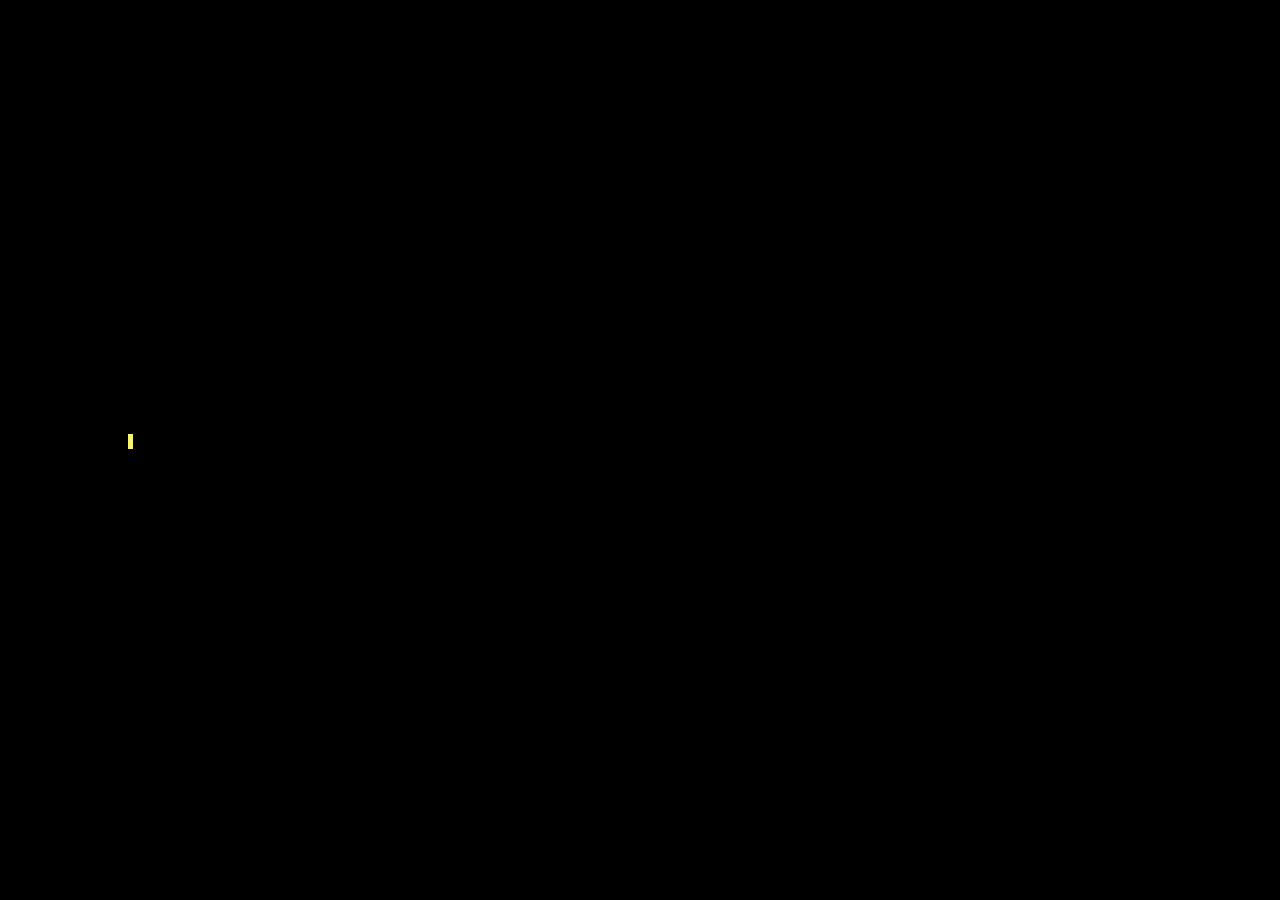
<file: Interactive-Login-Lamp/index.html>
<!DOCTYPE html>
<html lang="en">
<head>
    <meta charset="UTF-8">
    <meta name="viewport" content="width=device-width, initial-scale=1">
    <title>Interactive-Login-Lamp💡</title>
    <link rel="stylesheet" href="style.css">
</head>

<body>
    <div class="main-container">
        <div class="particles particle1"></div>
        <div class="particles particle2"></div>
        <div class="particles particle3"></div>
        <div class="particles particle4"></div>
        <div class="particles particle5"></div>
        <div class="particles particle6"></div>
        <div class="particles particle7"></div>
        <div class="particles particle8"></div>
        <div class="particles particle9"></div>
        <div class="particles particle10"></div>
        <div class="welcome-panel">
            <h2>Welcome Back</h2>
            <h3>Enter your details to access your account</h3> 
            <div>
                <input type="text" placeholder="👤 Username" required> 
            </div>
            <div>
                <input type="email" placeholder="✉️ Email Address" required>
            </div>
            <div>
                <input type="password" placeholder="🔒 Password" required>
            </div>
            <button>Sign In</button>
            <h3>OR CONTINUE WITH</h3>
            <span>
                <button>🌐 Google</button>
                <button>🧑‍💻 GitHub</button>
            </span>
        </div>
        <div class="lamp-container">
            <div class="stand"></div>
            <div class="base"></div>
            <div class="top"></div>
            <div class="wire"></div>
            <div class="pull-wire"></div>
            <div class="shade"></div>
        </div>
    </div>
    <script src="script.js"></script>
</body>

          </html>
</file>
<file: Interactive-Login-Lamp/style.css>
* {
    margin: 0;
    padding: 0;
    box-sizing: border-box;
}
/* Main container*/
.main-container {
    height: 100vh;
    width: 100%;
    overflow: hidden;
    position: relative;
    background: radial-gradient(circle, #25261B, #0D0F0A);
}
/* Welcome Panel */
.welcome-panel {
    opacity: 0;
    transform: translateX(30px);
    transition: opacity 2.5s ease, transform 2.5s ease;
    display: inline-block;
    padding: 15px;
    margin-left: px;
    margin-top: 200px;
    border-radius: 9px;
    border: none;
    background: linear-gradient(135deg, #17170F, #302F20, #1D1D16);
}
.welcome-panel h2 {
    margin-left: 15px;
    font-style: italic;
    color: white;
    margin-top: 7px;
    margin-bottom: 7px;
}
.welcome-panel h3:first-of-type {
    font-size: 1px;
    font-style: italic;
    color: #C9C9C3;
    margin-left: 20px;
    margin-top: 5px;
}

.welcome-panel div:nth-child(3) {
    color: #8F8B8B;
    margin: 12px 0 5px 0;
}
.welcome-panel div:nth-child(3) input {
    padding: 3px;
    border: none;
    border-radius: 6px;
    background: #15150D;
    color: #E8E7E2;
}

.welcome-panel div:nth-child(4) {
    color: #8F8B8B;
    margin: 10px 0 8px 0;
}
.welcome-panel div:nth-child(4) input {
    padding: 3px;
    border: none;
    border-radius: 6px;
    background: #15150D;
    color: #E8E7E2;
}

.welcome-panel div:nth-child(5) {
    color: #8F8B8B;
    margin: 10px 0 0 0;
}
.welcome-panel div:nth-child(5) input {
    padding: 3px;
    border: none;
    border-radius: 6px;
    background: #15150D;
    color: #E8E7E2;
}
.welcome-panel > button:first-of-type {
    border: none;
    background-color: #FFE724;
    font-style: italic;
    margin: 17px 0 0 0;
    padding: 5px 70px 5px 70px;
    border-radius: 5px;
    font-size: 10px;
}
.welcome-panel h3:last-of-type {
    font-size: 1px;
    font-style: italic;
    color: #E8E7E2;
    margin-top: 10px;
    margin-left: 55px;
}
.welcome-panel span button:first-child {
    border: none;
    border-radius: 5px;
    padding: 5px 15px 5px 15px;
    font-style: italic;
    margin: 10px 1px 0 0;
    background: #15150D;
    color: white;
}
.welcome-panel span button:last-child {
    border: none;
    border-radius: 5px;
    padding: 5px 15px 5px 15px;
    font-style: italic;
    margin: 10px 0 0 1px;
    background: #15150D;
    color: #E8E7E2;
}
/* Lamp */
.lamp-container {
    position: relative;
}
.stand {
    width: 4px;
    height: 11vh;
    background: black;
    margin-left: 100px;
    margin-top: -180px;
}
.base {
    width: 75px;
    height: 20px;
    background: black;
    margin-left: 65px;
    clip-path: polygon(
        20% 0%,
        80% 0%,
        100% 100%,
        0% 100%
    );
}
.top {
    width: 105px;
    height: 45px;
    background: black;
    margin-left: 51px;
    margin-top: -200px;
    clip-path: polygon(
        20% 0%,
        80% 0%,
        100% 100%,
        0% 100%
    );
}
.wire {
    width: 3px;
    height: 5vh;
    background: black;
    margin-left: 140px;
}
.pull-wire {
    width: 5px;
    height: 1vh;
    background: #F5F571;
    margin-left: 138px;
    margin-top: -10px;
    cursor: pointer;
}
.shade {
    width: 30vw;
    height: 15vh;
    background: #FFD447;
    margin-left: 25px;
    margin-top: -52px;
    opacity: 0;
    transition: opacity 1.5s ease;
    background: linear-gradient(
        to bottom,
        rgba(255, 190, 40, 0.75),
        rgba(255, 210, 70, 0.45),
        rgba(255, 220, 100, 0.18),
        rgba(255, 220, 100, 0)
    );
    filter: blur(10px);
    clip-path: polygon(
        35.5% 0%,
        64.5% 0%,
        100% 100%,
        0% 100%
    );
}
.particles {
    position: absolute;
    width: 6px;
    height: 5px;
    background: #FFD700;
    box-shadow: 0 0 8px #FFD700, 0 0 16px #FFA500;
    border-radius: 50%;
    animation: moveParticle 6s linear infinite;
}
.particle1 { left: 10%; top: 84%; }
.particle2 { left: 80%; top: 65%; animation: move 15s linear 3s infinite; }
.particle3 { left: 90%; top: 60%; animation-delay: 2s; }
.particle4 { left: 20%; top: 30%; animation: move2 15s linear 3s infinite; }
.particle5 { left: 30%; top: 44%; animation-delay: 4s; }
.particle6 { left: 90%; top: 10%; animation: moveLeft 15s linear 2s infinite }
.particle7 { left: 15%; top: 20%; animation-delay: 3s; }
.particle8 { left: 30%; top: 30%; animation: move3 10s linear 4s infinite;}
.particle9 { left: 75%; top: 90%; animation-delay: 4s; }
.particle10 { left: 45%; top: 15%; animation: move4 8s linear 1s infinite; }

@keyframes moveParticle {
    0% {
        transform: translate(0, 0);
        opacity: 0.5;
    }
    20% {
        opacity: 1;
    }
    60% {
        opacity: 0.9;
    }
    80% {
        opacity: 0.5;
    }
    100% {
        transform: translate(80px, -120px);
        opacity: 0;
    }
}
@keyframes move {
    0% {
        transform: translate(0, 0);
        opacity: 0;
    }
    40% {
       opacity: 0.8; 
    }
    80% {
        opacity: 1;
    }
    100% {
        transform: translate(80px, -100px);
        opacity: 0.5;
    }
}
@keyframes move2 {
    0% {
        transform: translate(0, 0);
        opacity: 0.3;
    }
    20% {
        transform: translate(20px, 80px);
        opacity: 0.7;
    }
    100% {
        transform: translate(-100px, -80px);
        opacity: 1;
    }
}
@keyframes moveLeft {
    0% {
        transform: translate(0,0);
        opacity: 0.1;
    }
    20% {
        transform: translate(50px, -40px);
        opacity: 0.7;
    }
    100% {
        transform: translate(-100px, -100px);
        opacity: 1;
    }
}
@keyframes move3 {
    0% {
        transform: translate(0, 0);
        opacity: 0.3;
    }
    30% {
        opacity: 0.7;
    }
    60% {
        opacity: 0.9;
    }
    100% {
        opacity: 1;
        transform: translate(50px, -80px);
    }
}
@keyframes move4 {
    0% {
        transform: translate(0, 0);
        opacity: 0.2;
    }
    50% {
        transform: translate(50px, -80px);
        opacity: 0.5;
    }
    100% {
        opacity: 1;
        transform: translate(-100px, 80px);
    }
}

/*Mobile*/
@media (max-width: 600px) {
    .main-container {
        height: 100vh;
        width: 100%;
        overflow: hidden;
        position: relative;
        background: radial-gradient(circle, #25261B, #0D0F0A);
    }
    .welcome-panel {
        display: inline-block;
        padding: 18px;
        margin-left: 48vw;
        margin-top: 20vh;
        background-color: #212119;
        border-radius: 9px;
        border: none;
        background: linear-gradient(135deg, #17170F, #302F20, #1D1D16);
    }
    .welcome-panel h2 {
        margin-left: 15px;
        font-style: italic;
        color: white;
        margin-top: 8px;
        margin-bottom: 8px;
    }
    .welcome-panel div:nth-child(3) {
        color: #8F8B8B;
        margin: 11px 0 9px 0;
    }
    .welcome-panel div:nth-child(3) input {
        padding: 4px;
        border: none;
        border-radius: 6px;
        background: #15150D;
        color: #E8E7E2;
    }
    .welcome-panel div:nth-child(4) {
        color: #8F8B8B;
        margin: 8px 0 8px 0;
    }
    .welcome-panel div:nth-child(4) input {
        padding: 4px;
        border: none;
        border-radius: 6px;
        background: #15150D;
        color: #E8E7E2;
    }
    .welcome-panel div:nth-child(5) {
        color: #8F8B8B;
        margin: 8px 0 0 0;
    }
    .welcome-panel div:nth-child(5) input {
        padding: 4px;
        border: none;
        border-radius: 6px;
        background: #15150D;
        color: #E8E7E2;
    }
    .welcome-panel > button:first-of-type {
        border: none;
        background-color: #FFE724;
        font-style: italic;
        margin: 13px 0 0 0;
        padding: 5px 70px 5px 70px;
        border-radius: 5px;
        font-size: 9px;
    }
    .welcome-panel h3:last-of-type {
        font-size: 1px;
        font-style: italic;
        color: #E8E7E2;
        margin-top: 10px;
        margin-left: 55px;
        color: white;
    }
    .welcome-panel span button:first-child {
        border: none;
        border-radius: 5px;
        padding: 5px 15px 5px 15px;
        font-style: italic;
        margin: 8px 1px 0 0;
        background: #15150D;
        color: white;
    }
    .welcome-panel span button:last-child {
        border: none;
        border-radius: 5px;
        padding: 5px 15px 5px 15px;
        font-style: italic;
        margin: 8px 0 0 1px;
        background: #15150D;
        color: #E8E7E2;
    }
    
    .lamp-container {
        position: relative;
    }
    .stand {
        width: 4px;
        height: 14vh;
        background: black;
        margin-left: 105px;
    }
    .base {
        width: 16.5vw;
        height: 2.5vh;
        background: black;
        margin-left: 60px;
        clip-path: polygon(
            20% 0%,
            80% 0%,
            100% 100%,
            0% 100%
        );
    }
    .top {
        width: 23vw;
        height: 5vh;
        background: black;
        margin-left: 45px;
        clip-path: polygon(
            20% 0%,
            80% 0%,
            100% 100%,
            0% 100%
        );
    }
    .wire {
        width: 2.5px;
        height: 3.5vh;
        background: black;
        margin-left: 26vw;
    }
    .pull-wire {
        width: 4px;
        height: 1vh;
        background: #F5F571;
        margin-left: 25.8vw;
        margin-top: -1vh;
        cursor: pointer;
    }
    .shade {
        width: 35vw;
        height: 18vh;
        background: #FFD447;
        margin-left: 15px;
        margin-top: -3.5vh;
        opacity: 0.30;
        background: linear-gradient(
            to bottom,
            rgba(255, 190, 40, 0.75),
            rgba(255, 210, 70, 0.45),
            rgba(255, 220, 100, 0.18),
            rgba(255, 220, 100, 0)
        );
        filter: blur(10px);
        clip-path: polygon(
            35.5% 0%,
            64.5% 0%,
            100% 100%,
            0% 100%
        );
    }
} 

/* Tablet */
@media (min-width: 601px) and (max-width: 991px) {
    /* Welcome panel */
    .welcome-panel h2 {
        margin-top: 8px;
        margin-bottom: 8px;
    }
    .welcome-panel h3:first-of-type {
        font-size: 4px;
    }
    .welcome-panel div:nth-child(3) {
        color: #8F8B8B;
        margin: 10px 0 8px 0;
    }
    .welcome-panel div:nth-child(3) input {
        padding: 5px;
    }
    .welcome-panel div:nth-child(4) {
        margin: 10px 0 10px 0;
    }
    .welcome-panel div:nth-child(4) input {
        padding: 5px;
    }
    .welcome-panel div:nth-child(5) {
        margin: 10px 0 0 0;
    }
    .welcome-panel div:nth-child(5) input {
        padding: 5px;
    }
    .welcome-panel > button:first-of-type {
        margin: 17px 0 0 0;
        padding: 5px 70px 5px 70px;
        font-size: 12px;
    }
    .welcome-panel h3:last-of-type {
        font-size: 2px;
    }
    .welcome-panel span button:first-child {
        padding: 7px 17px 7px 17px;
        margin: 10px 1px 0 0;
    }
    .welcome-panel span button:last-child {
        padding: 7px 17px 7px 17px;
        margin: 10px 0 0 1px;
    }
    .welcome-panel {
        padding: 20px;
        margin-left: 36vw;
        margin-top: 17vh;
    }
    /* Lamp */
    .stand {
        width: 4px;
        height: 12vh;
        margin-left: 15vw;
        margin-top: -14vh;
    }
    .base {
        width: 75px;
        height: 23px;
        margin-left: 85px;
    }
    .top {
        width: 17vw;
        height: 4vh;
        margin-left: 6.7vw;
        margin-top: -16vh;
    }
    .wire {
        width: 3px;
        height: 3vh;
        margin-left: 21vw;
    }
    .pull-wire {
        width: 5px;
        height: 1vh;
        margin-left: 20.9vw;
        margin-top: -10px;
        cursor: pointer;
    }
    .shade {
        width: 30vw;
        height: 15vh;
        margin-left: 5px;
        margin-top: -3.4vh;
    }
}

/* Laptops */
@media (min-width: 992px) and (max-width: 1440px) {
    /* Lamp */
    .stand {
        width: 4px;
        height: 5.2vh;
        margin-left: 8vw;
        margin-top: -6vh;
    }
    .base {
        width: 75px;
        height: 20px;
        margin-left: 2.8vh;
        margin-top: -15px;
    }
    .top {
        width: 8vw;
        height: 45px;
        margin-left: 3.8vw;
        margin-top: -7vh;
    }
    .wire {
        width: 3px;
        height: 1vh;
        margin-left: 10vw;
    }
    .pull-wire {
        width: 5px;
        height: 15px;
        margin-left: 10vw;
        margin-top: -6px;
        cursor: pointer;
    }
    .shade {
        width: 20vw;
        height: 6vh;
        margin-left: -2.3vw;
        margin-top: -1.3vh;
    }
}

/* Initial lamp state */
.main-container {
    background: #000;
}

.welcome-panel,
.stand,
.base,
.top,
.shade,
.wire{
    opacity: 0;
}

.pull-wire {
    position: relative;
    z-index: 100;
}

.shade {
    pointer-events: none;
}

.particles {
    opacity: 0;
    animation-play-state: paused;
}
.main-container.lamp-on .shade {
    opacity: 0.60;
}
.main-container.lamp-on .welcome-panel {
    opacity: 1;
    transform: translateX(0);
}
.main-container.lamp-on {
   background: radial-gradient(circle, #25261B, #0D0F0A);
}
.main-container.lamp-on .stand,
.main-container.lamp-on .base,
.main-container.lamp-on .top,
.main-container.lamp-on .wire {
    opacity: 1;
}
.main-container.lamp-on .particles {
    animation-play-state: running;
}
</file>
